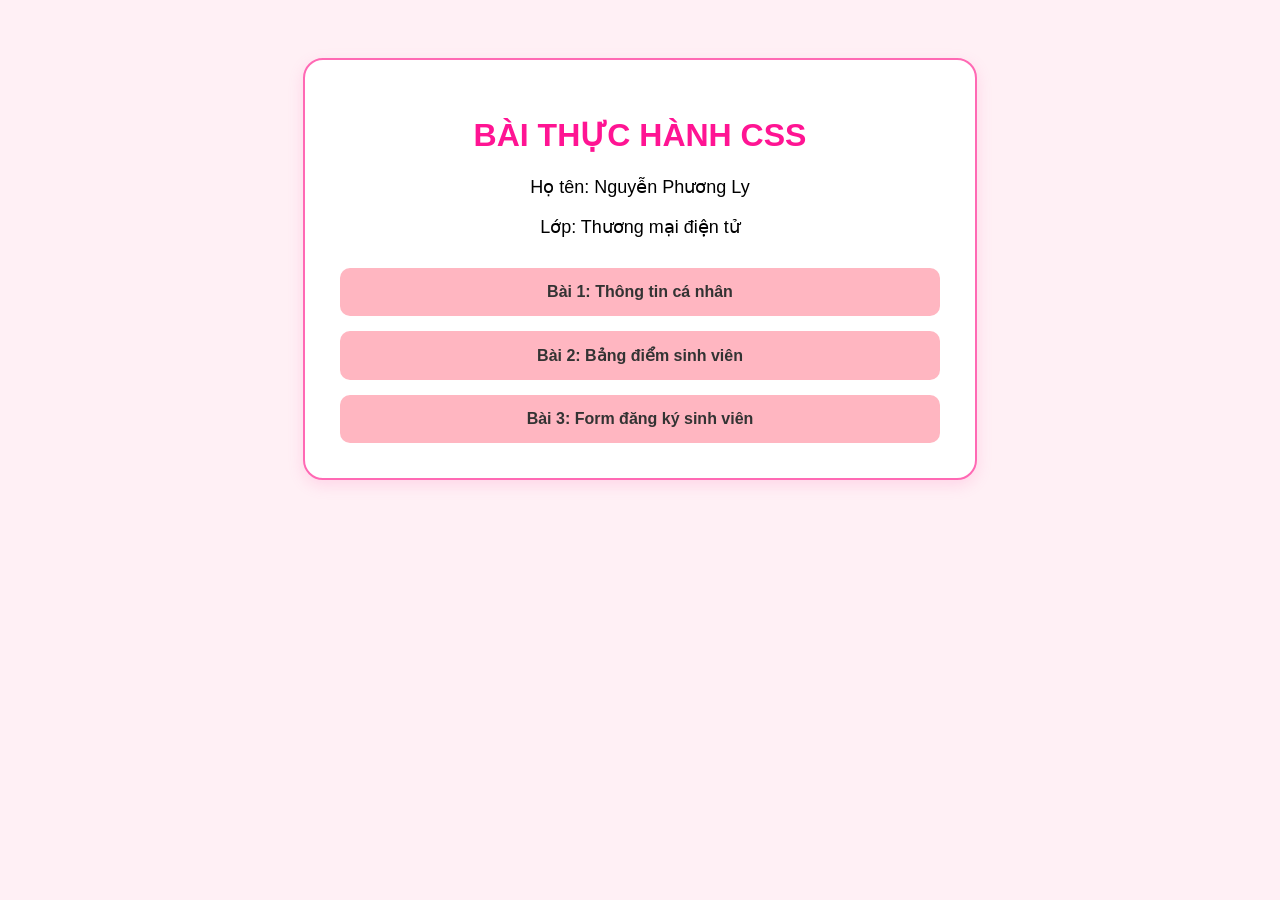
<file: index.html>
<!DOCTYPE html>
<html lang="vi">
<head>
    <meta charset="UTF-8">
    <meta name="viewport" content="width=device-width, initial-scale=1.0">
    <title>Bài thực hành CSS - Nguyễn Phương Ly</title>

    <style>
        body {
            font-family: Arial, sans-serif;
            background-color: #fff0f5;
            text-align: center;
            padding: 50px 20px;
        }

        .container {
            max-width: 600px;
            margin: auto;
            background-color: white;
            padding: 35px;
            border: 2px solid #ff69b4;
            border-radius: 20px;
            box-shadow: 0 5px 15px rgba(255,105,180,0.2);
        }

        h1 {
            color: #ff1493;
        }

        p {
            font-size: 18px;
        }

        .links {
            display: flex;
            flex-direction: column;
            gap: 15px;
            margin-top: 30px;
        }

        .links a {
            display: block;
            background-color: #ffb6c1;
            color: #333;
            padding: 15px;
            border-radius: 10px;
            text-decoration: none;
            font-weight: bold;
        }

        .links a:hover {
            background-color: #ff69b4;
            color: white;
        }
    </style>
</head>

<body>
    <main class="container">
        <h1>BÀI THỰC HÀNH CSS</h1>

        <p>Họ tên: Nguyễn Phương Ly</p>
        <p>Lớp: Thương mại điện tử</p>

        <div class="links">
            <a href="bai1.html">
                Bài 1: Thông tin cá nhân
            </a>

            <a href="bai2.html">
                Bài 2: Bảng điểm sinh viên
            </a>

            <a href="bai3.html">
                Bài 3: Form đăng ký sinh viên
            </a>
        </div>
    </main>
</body>
</html>
</file>
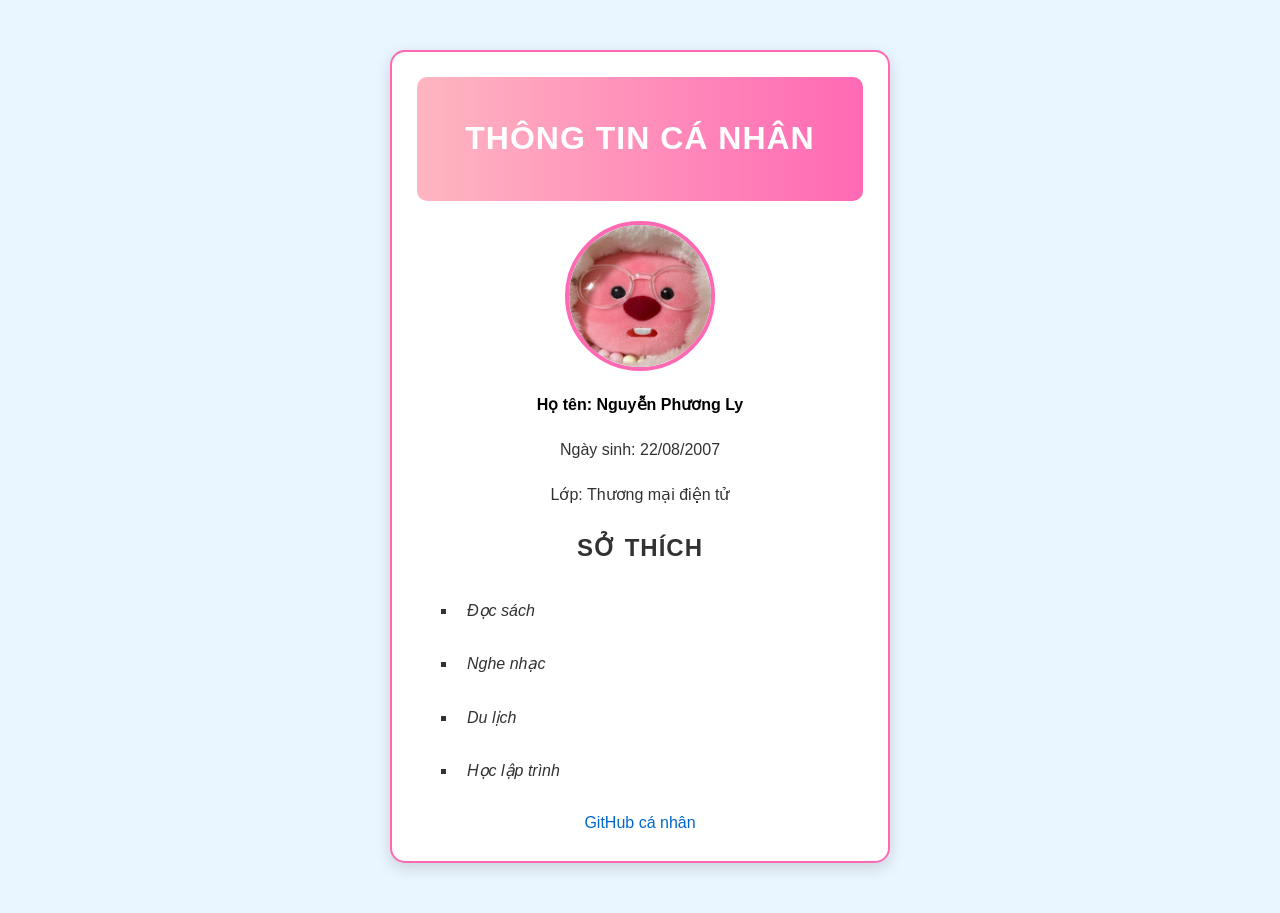
<file: bai1.html>
<!DOCTYPE html>
<html lang="vi">
<head>
    <meta charset="UTF-8">
    <meta name="viewport" content="width=device-width, initial-scale=1.0">
    <title>Thông tin cá nhân</title>

    <!-- External CSS -->
    <link rel="stylesheet" href="style.css">

    <!-- Internal CSS -->
    <style>
        h1, h2 {
            text-align: center;
            letter-spacing: 1px;
        }

        h1 {
            color: white;
            font-size: 2rem;
        }

        .hobbies {
            list-style-type: square;
            text-align: left;
        }

        .hobbies li {
            padding: 10px;
            margin-bottom: 8px;
            border-radius: 8px;
        }

        .hobbies li:hover {
            background-color: lightblue;
        }
    </style>
</head>
<link rel="stylesheet" href="style.css">
<body>
    <main class="profile">
        <header class="profile-header">
            <h1>THÔNG TIN CÁ NHÂN</h1>
        </header>

        <img src="avatar.jpg"
             id="avatar"
             alt="Ảnh đại diện sinh viên">

        <!-- Inline CSS -->
        <p style="color: black; font-weight: bold;">
    Họ tên: Nguyễn Phương Ly
</p>

<p>Ngày sinh: 22/08/2007</p>

<p>Lớp: Thương mại điện tử</p>

        <h2>SỞ THÍCH</h2>

        <ul class="hobbies">
            <li>Đọc sách</li>
            <li>Nghe nhạc</li>
            <li>Du lịch</li>
            <li>Học lập trình</li>
        </ul>

        <a href="https://github.com"
           target="_blank"
           rel="noopener noreferrer">
            GitHub cá nhân
        </a>
    </main>
</body>
</html>
</file>
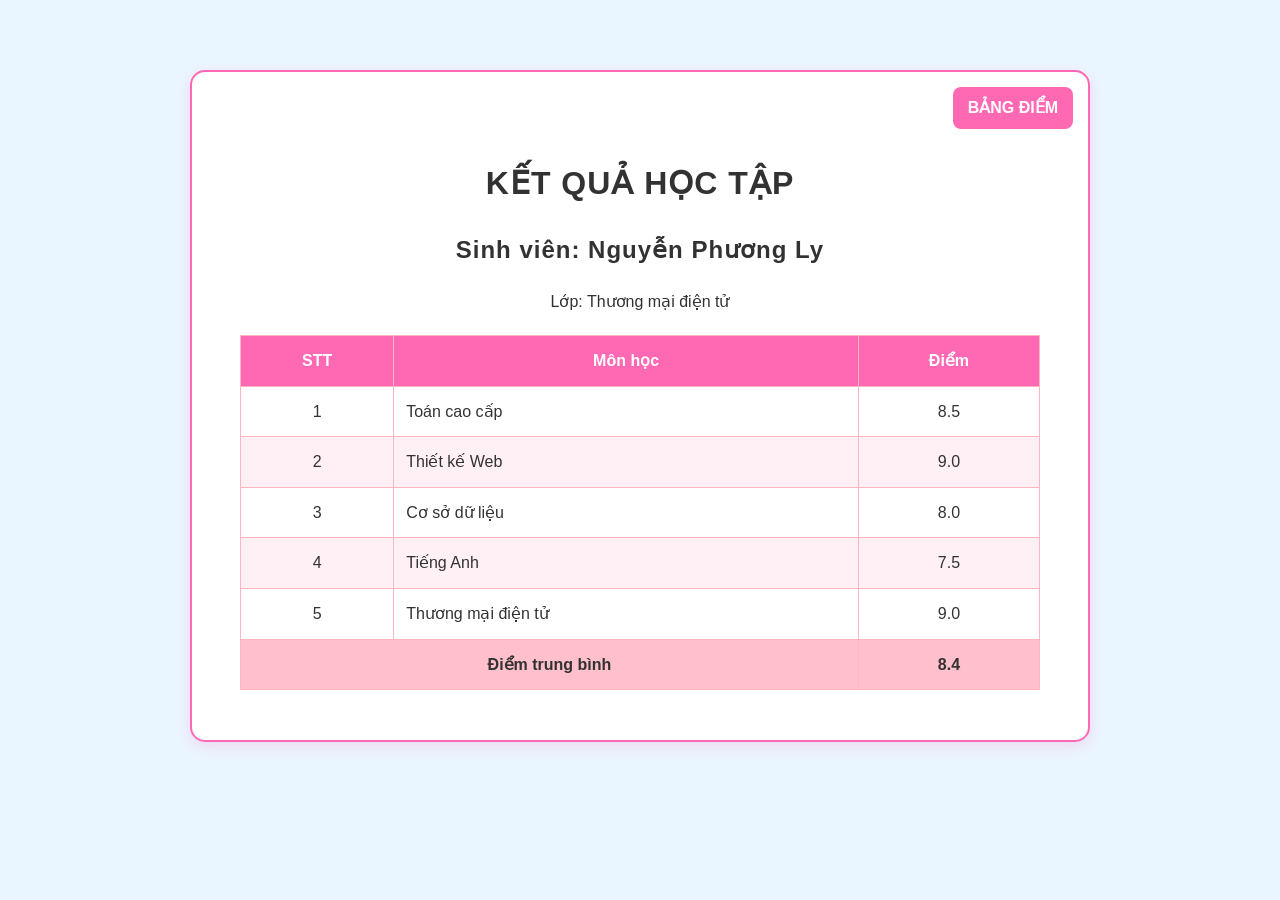
<file: bai2.html>
<!DOCTYPE html>
<html lang="vi">
<head>
    <meta charset="UTF-8">
    <meta name="viewport" content="width=device-width, initial-scale=1.0">
    <title>Bảng điểm sinh viên</title>
    <link rel="stylesheet" href="style.css">
</head>

<body>
    <main class="table-container">

        <span class="table-label">BẢNG ĐIỂM</span>

        <h1>KẾT QUẢ HỌC TẬP</h1>

        <h2>Sinh viên: Nguyễn Phương Ly</h2>
        <p style="text-align: center;">
            Lớp: Thương mại điện tử
        </p>

        <table class="score-table">
            <thead>
                <tr>
                    <th>STT</th>
                    <th>Môn học</th>
                    <th>Điểm</th>
                </tr>
            </thead>

            <tbody>
                <tr>
                    <td>1</td>
                    <td>Toán cao cấp</td>
                    <td>8.5</td>
                </tr>

                <tr>
                    <td>2</td>
                    <td>Thiết kế Web</td>
                    <td>9.0</td>
                </tr>

                <tr>
                    <td>3</td>
                    <td>Cơ sở dữ liệu</td>
                    <td>8.0</td>
                </tr>

                <tr>
                    <td>4</td>
                    <td>Tiếng Anh</td>
                    <td>7.5</td>
                </tr>

                <tr>
                    <td>5</td>
                    <td>Thương mại điện tử</td>
                    <td>9.0</td>
                </tr>

                <tr class="average">
                    <td colspan="2">Điểm trung bình</td>
                    <td>8.4</td>
                </tr>
            </tbody>
        </table>

    </main>
</body>
</html>
</file>
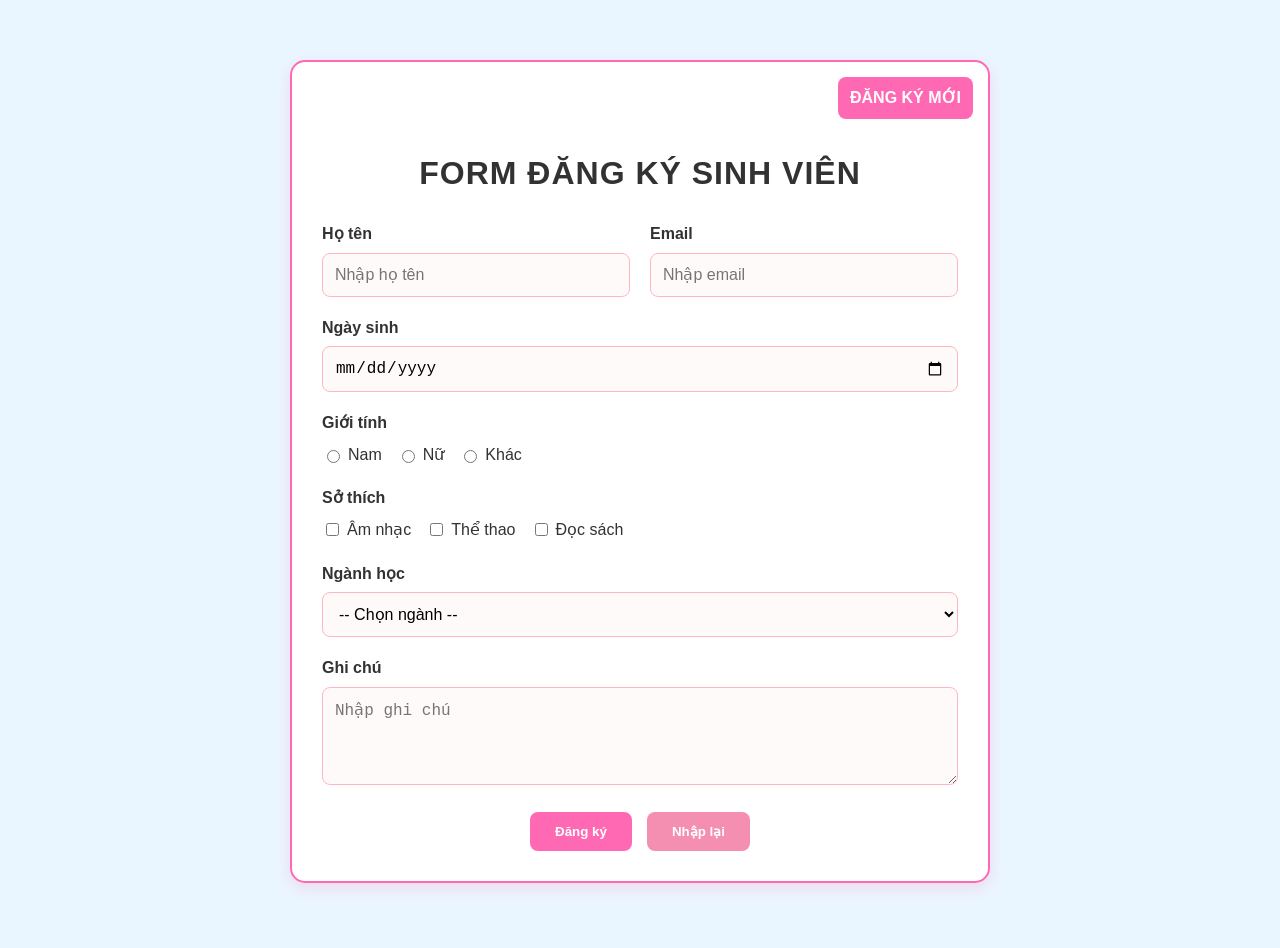
<file: bai3.html>
<!DOCTYPE html>
<html lang="vi">
<head>
    <meta charset="UTF-8">
    <meta name="viewport" content="width=device-width, initial-scale=1.0">
    <title>Đăng ký sinh viên</title>
    <link rel="stylesheet" href="style.css">
</head>
<body>

    <main class="form-container">
        <span class="form-label">ĐĂNG KÝ MỚI</span>

        <h1>FORM ĐĂNG KÝ SINH VIÊN</h1>

        <form action="#" method="get">
            <div class="form-row">
                <div class="form-group">
                    <label for="fullname">Họ tên</label>
                    <input type="text"
                           id="fullname"
                           name="fullname"
                           placeholder="Nhập họ tên"
                           required>
                </div>

                <div class="form-group">
                    <label for="email">Email</label>
                    <input type="email"
                           id="email"
                           name="email"
                           placeholder="Nhập email"
                           required>
                </div>
            </div>

            <div class="form-group">
                <label for="birthday">Ngày sinh</label>
                <input type="date"
                       id="birthday"
                       name="birthday">
            </div>

            <div class="form-group">
                <label>Giới tính</label>
                <div class="options">
                    <label>
                        <input type="radio"
                               name="gender"
                               value="nam">
                        Nam
                    </label>
                    <label>
                        <input type="radio"
                               name="gender"
                               value="nu">
                        Nữ
                    </label>
                    <label>
                        <input type="radio"
                               name="gender"
                               value="khac">
                        Khác
                    </label>
                </div>
            </div>

            <div class="form-group">
                <label>Sở thích</label>
                <div class="options">
                    <label>
                        <input type="checkbox"
                               name="hobby"
                               value="music">
                        Âm nhạc
                    </label>
                    <label>
                        <input type="checkbox"
                               name="hobby"
                               value="sports">
                        Thể thao
                    </label>
                    <label>
                        <input type="checkbox"
                               name="hobby"
                               value="reading">
                        Đọc sách
                    </label>
                </div>
            </div>

            <div class="form-group">
                <label for="major">Ngành học</label>
                <select id="major" name="major">
                    <option value="">-- Chọn ngành --</option>
                    <option value="cntt">Công nghệ thông tin</option>
                    <option value="qtkd">Quản trị kinh doanh</option>
                    <option value="kt">Kế toán</option>
                </select>
            </div>

            <div class="form-group">
                <label for="note">Ghi chú</label>
                <textarea id="note"
                          name="note"
                          rows="4"
                          placeholder="Nhập ghi chú"></textarea>
            </div>

            <div class="form-buttons">
                <button type="submit" class="btn-submit">
                    Đăng ký
                </button>
                <button type="reset" class="btn-reset">
                    Nhập lại
                </button>
            </div>
        </form>
    </main>
</body>
</html>
</file>
<file: style.css>
/* CSS CHUNG */

* {
    box-sizing: border-box;
}

body {
    font-family: Arial, sans-serif;
    background-color: #eaf6ff;
    color: rgb(50, 50, 50);
    line-height: 1.6;
    margin: 0;
    padding: 20px;
}

h1, h2 {
    text-align: center;
    letter-spacing: 1px;
}

p {
    font-size: 1rem;
}

a {
    color: #0066cc;
    text-decoration: none;
}

a:hover {
    color: red;
    text-decoration: underline;
}

/* KHUNG THÔNG TIN */

.profile {
    width: 90%;
    max-width: 500px;
    padding: 25px;
    margin: 30px auto;

    background-color: white;
    border: 2px solid #ff69b4;
    border-radius: 15px;

    box-shadow: 0 5px 15px rgba(0,0,0,0.15);

    text-align: center;
}

/* TIÊU ĐỀ */

.profile-header {
    background-image: linear-gradient(
        90deg,
        #ffb6c1,
        #ff69b4
    );

    padding: 15px;
    border-radius: 10px;
}

/* ẢNH ĐẠI DIỆN */

#avatar {
    width: 150px;
    height: 150px;
    border-radius: 50%;
    object-fit: cover;

    border: 4px solid #ff69b4;
    margin: 20px auto;
    display: block;
}

/* THÔNG TIN */

.profile p {
    font-size: 1rem;
    line-height: 1.8;
}

/* SỞ THÍCH */

.hobbies {
    font-style: italic;
}

/* ========== BÀI 2 ========== */

.table-container {
    position: relative;
    width: 95%;
    max-width: 900px;
    margin: 50px auto;
    padding: 65px 20px 30px;
    background-color: white;
    border: 2px solid #ff69b4;
    border-radius: 15px;
    box-shadow: 0 5px 15px rgba(255,105,180,0.2);
}

/* Nhãn bảng điểm */
.table-label {
    position: absolute;
    top: 15px;
    right: 15px;
    background-color: #ff69b4;
    color: white;
    padding: 8px 15px;
    border-radius: 8px;
    font-weight: bold;
}

/* Bảng điểm */
.score-table {
    width: 100%;
    max-width: 800px;
    margin: 20px auto;
    border-collapse: collapse;
}

.score-table th,
.score-table td {
    border: 1px solid #ffb6c1;
    padding: 12px;
}

/* Tiêu đề bảng */
.score-table th {
    background-color: #ff69b4;
    color: white;
}

/* Căn giữa cột STT và Điểm */
.score-table td:first-child,
.score-table td:last-child {
    text-align: center;
}

/* Màu xen kẽ */
.score-table tbody tr:nth-child(even) {
    background-color: #fff0f5;
}

.score-table tbody tr:nth-child(odd) {
    background-color: white;
}

/* Hiệu ứng di chuột */
.score-table tbody tr:hover {
    background-color: #ffd1dc;
}

/* Điểm trung bình */
.score-table .average {
    background-color: #ffc0cb !important;
    font-weight: bold;
}

/* ========== BÀI 3 ========== */

.form-container {
    position: relative;
    width: 95%;
    max-width: 700px;
    margin: 40px auto;
    padding: 65px 30px 30px;
    background-color: white;
    border: 2px solid #ff69b4;
    border-radius: 15px;
    box-shadow: 0 5px 15px rgba(255,105,180,0.2);
}

.form-label {
    position: absolute;
    top: 15px;
    right: 15px;
    background-color: #ff69b4;
    color: white;
    padding: 8px 12px;
    border-radius: 8px;
    font-weight: bold;
}

.form-row {
    display: flex;
    gap: 20px;
}

.form-group {
    flex: 1;
    min-width: 0;
    margin-bottom: 18px;
}

.form-group > label {
    display: block;
    margin-bottom: 6px;
    font-weight: bold;
}

.form-group input:not([type="radio"]):not([type="checkbox"]),
.form-group select,
.form-group textarea {
    width: 100%;
    padding: 12px;
    border: 1px solid #ffb6c1;
    border-radius: 8px;
    font-size: 1rem;
    background-color: #fffafa;
}

.form-group input:focus,
.form-group select:focus,
.form-group textarea:focus {
    border-color: #ff1493;
    outline: 2px solid rgba(255,20,147,0.2);
}

.options {
    display: flex;
    flex-wrap: wrap;
    gap: 15px;
}

.options label {
    display: flex;
    align-items: center;
    gap: 5px;
    font-weight: normal;
}

.form-buttons {
    display: flex;
    justify-content: center;
    gap: 15px;
    margin-top: 20px;
}

.form-buttons button {
    padding: 12px 25px;
    border: none;
    border-radius: 8px;
    color: white;
    font-weight: bold;
    cursor: pointer;
}

.btn-submit {
    background-color: #ff69b4;
}

.btn-submit:hover {
    background-color: #ff1493;
}

.btn-reset {
    background-color: #f48fb1;
}

.btn-reset:hover {
    background-color: #ec407a;
}

@media (max-width: 600px) {
    .form-row {
        flex-direction: column;
        gap: 0;
    }

    .form-container {
        padding: 65px 15px 20px;
    }
}
</file>
